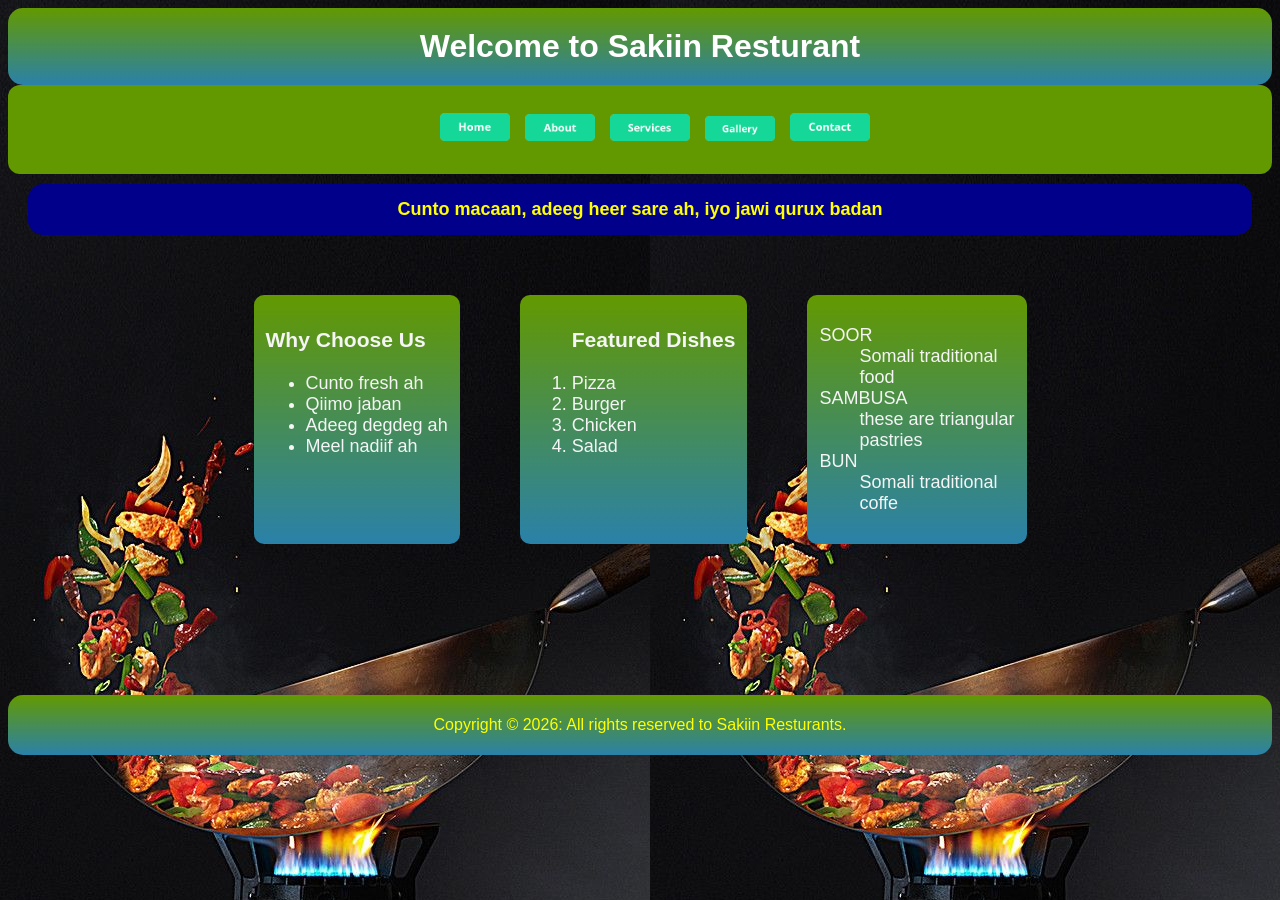
<file: index.html>
<!doctype html>
<html lang="en">
  <head>
    <link rel="stylesheet" href="" />
    <meta charset="UTF-8" />
    <meta name="viewport" content="width=device-width, initial-scale=1.0" />
    <title>Sakiin Resturants</title>
    <link rel="stylesheet" href="a.css">
  </head>
  <body style="background-image: url(images/bagg.jpg);">
    <h1>Welcome to Sakiin Resturant</h1>
    <nav>
      <ul>
        <a href="index.html"><img src="images/Home.png" alt="Home" width="70"></a>&nbsp;&nbsp;
        <a href="about.html"><img src="images/About.png" alt="ABout" width="70"></a>&nbsp;&nbsp;
        <a href="Services.html"><img src="images/services.png" alt="Services" width="80"></a>&nbsp;&nbsp;
        <a href="Gallery.html"><img src="images/gallery.png" alt="Gallery" width="70"></a>&nbsp;&nbsp;
        <a href="contact.html"><img src="images/contact.png" alt="Contact" width="80"></a>&nbsp;&nbsp;
    </nav>
    <main>
      <div>
        <h2>Cunto macaan, adeeg heer sare ah, iyo jawi qurux badan</h2>
      </div>
      <div class="mustaf">
        <div class="cali">
          <h3><b>Why Choose Us</b></h3>
          <ul>
            <li>Cunto fresh ah</li>
            <li>Qiimo jaban</li>
            <li>Adeeg degdeg ah</li>
            <li>Meel nadiif ah</li>
          </ul>
        </div>
        <div class="cali">
          <ol>
            <h3>Featured Dishes</h3>
            <li>Pizza</li>
            <li>Burger</li>
            <li>Chicken</li>
            <li>Salad</li>
          </ol>
        </div>
        <div class="cali">
          <dl>
            <dt>SOOR</dt>
            <dd>
              Somali traditional <br />
              food
            </dd>
            <dt>SAMBUSA</dt>
            <dd>
              these are triangular <br />
              pastries
            </dd>
            <dt>BUN</dt>
            <dd>
              Somali traditional <br />
              coffe
            </dd>
          </dl>
        </div>
      </div>
      
    </main>
    <footer>
      <p>Copyright &copy; 2026: All rights reserved to Sakiin Resturants.</p>
    </footer>
  </body>
</html>
</file>
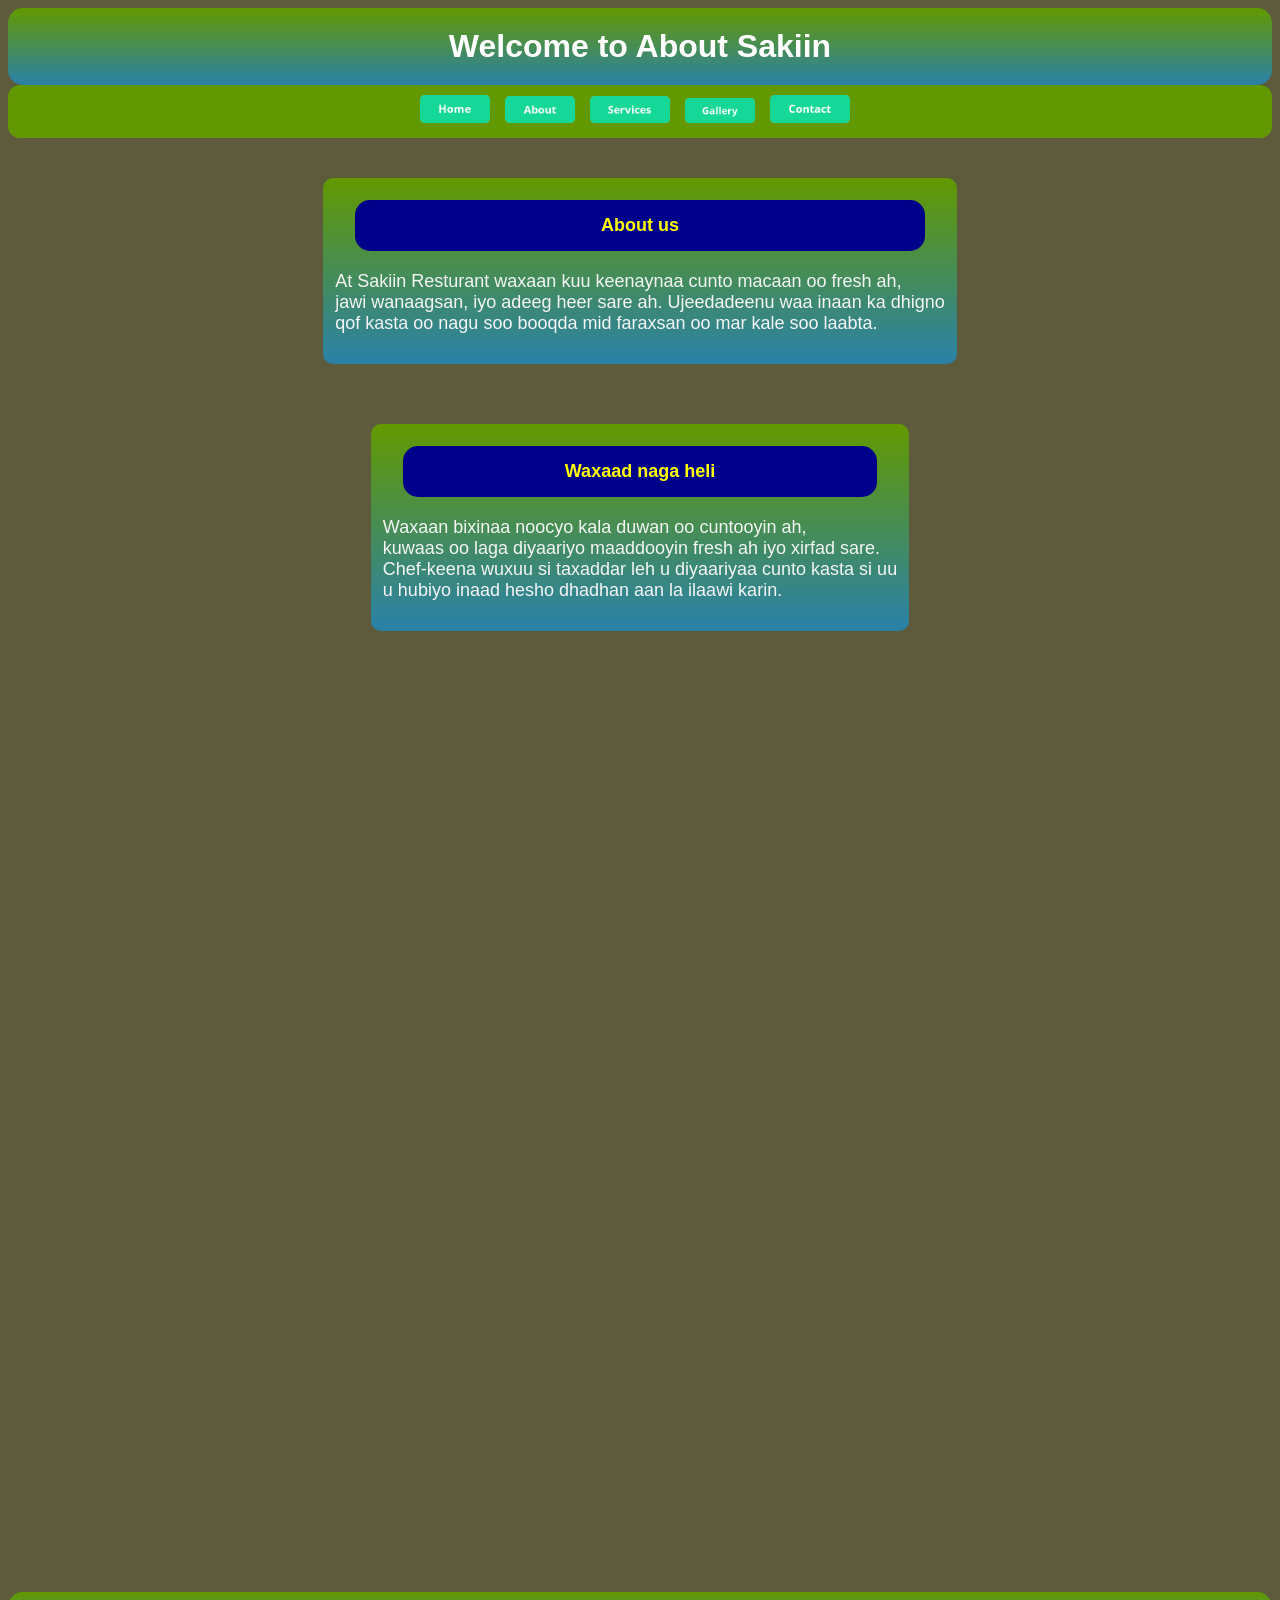
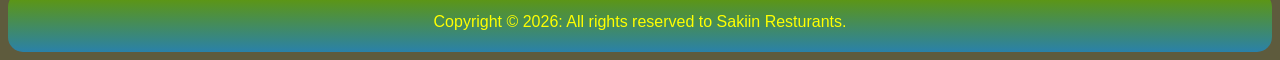
<file: about.html>
<!doctype html>
<html lang="en">
  <head>
    <link rel="stylesheet" href="" />
    <meta charset="UTF-8" />
    <meta name="viewport" content="width=device-width, initial-scale=1.0" />
    <title>Sakiin Resturants</title>
    <link rel="stylesheet" href="a.css">
  </head>
  <body>
    <h1>Welcome to About Sakiin</h1>
    <nav>
        <a href="index.html"><img src="images/Home.png" alt="Home" width="70"></a>&nbsp;&nbsp;
        <a href="about.html"><img src="images/About.png" alt="ABout" width="70"></a>&nbsp;&nbsp;
        <a href="Services.html"><img src="images/services.png" alt="Services" width="80"></a>&nbsp;&nbsp;
        <a href="Gallery.html"><img src="images/gallery.png" alt="Gallery" width="70"></a>&nbsp;&nbsp;
        <a href="contact.html"><img src="images/contact.png" alt="Contact" width="80"></a>&nbsp;&nbsp;
    </nav>
    <main>
      <div class="mustaf">
        <div class="cali">
    <h2>About us</h2>
    <p>At Sakiin Resturant waxaan kuu keenaynaa cunto macaan oo fresh ah,<br>
       jawi wanaagsan, iyo adeeg heer sare ah. Ujeedadeenu waa inaan ka dhigno<br> 
       qof kasta oo nagu soo booqda mid faraxsan oo mar kale soo laabta. </p>
       </div>
       <div class="cali">
       <h2>Waxaad naga heli</h2>
       <p>Waxaan bixinaa noocyo kala duwan oo cuntooyin ah,<br>
         kuwaas oo laga diyaariyo maaddooyin fresh ah iyo xirfad sare.<br>
          Chef-keena wuxuu si taxaddar leh u diyaariyaa cunto kasta si uu<br>
           u hubiyo inaad hesho dhadhan aan la ilaawi karin.</p>
           </div>
          </div>
          <video autoplay muted loop playsinline id="vid"><source src="videos/rest.mp4" type="video/mp4">
         </video>
          <footer>
      <p>Copyright &copy; 2026: All rights reserved to Sakiin Resturants.</p>
    </footer>
      </main>
    </body>
    <html>
</file>
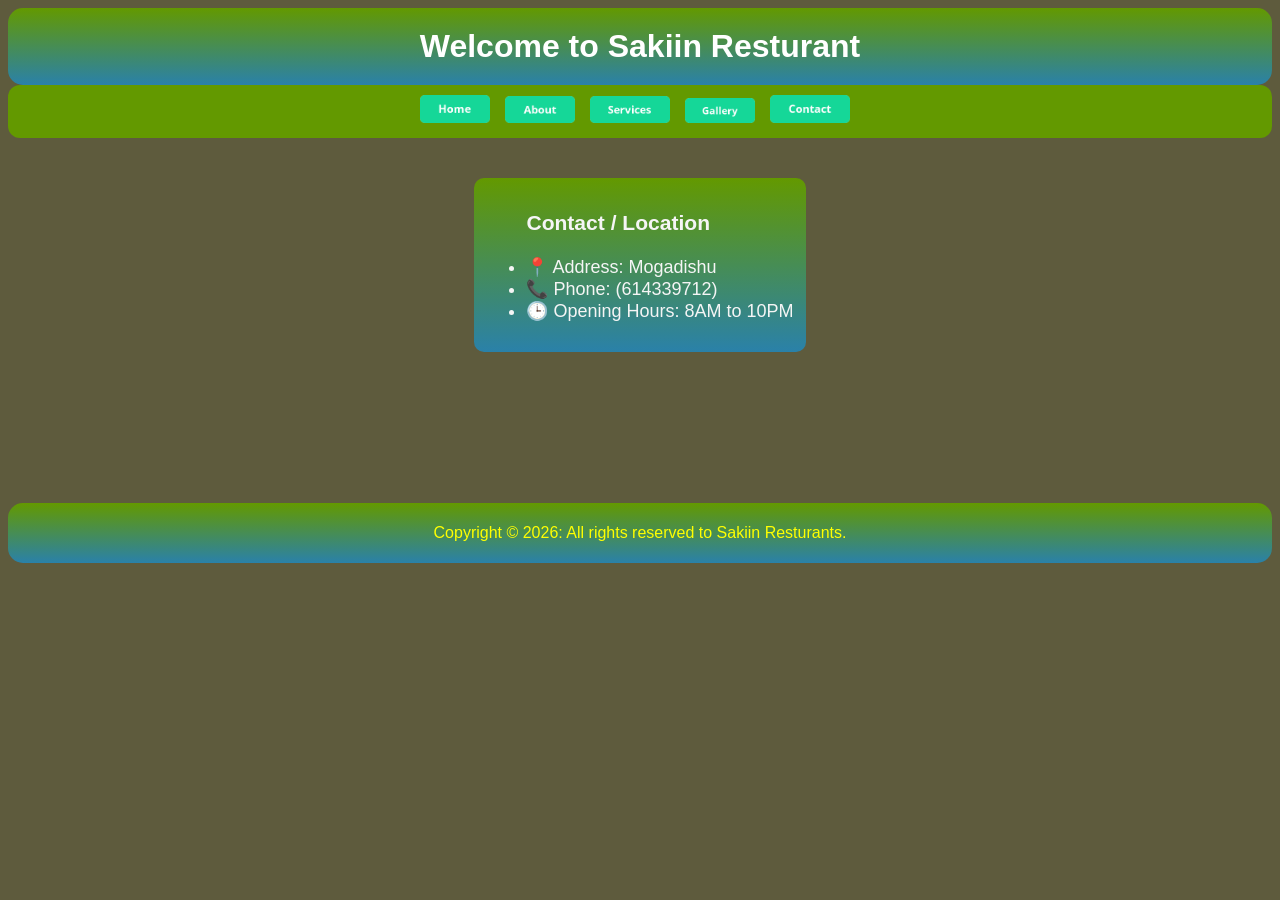
<file: contact.html>
<!doctype html>
<html lang="en">
  <head>
    <link rel="stylesheet" href="" />
    <meta charset="UTF-8" />
    <meta name="viewport" content="width=device-width, initial-scale=1.0" />
    <title>Sakiin Resturants</title>
    <link rel="stylesheet" href="a.css">
  </head>
  <body>
    <h1>Welcome to Sakiin Resturant</h1>
    <nav>
        <a href="index.html"><img src="images/Home.png" alt="Home" width="70"></a>&nbsp;&nbsp;
        <a href="about.html"><img src="images/About.png" alt="ABout" width="70"></a>&nbsp;&nbsp;
        <a href="Services.html"><img src="images/services.png" alt="Services" width="80"></a>&nbsp;&nbsp;
        <a href="Gallery.html"><img src="images/gallery.png" alt="Gallery" width="70"></a>&nbsp;&nbsp;
        <a href="contact.html"><img src="images/contact.png" alt="Contact" width="80"></a>&nbsp;&nbsp;
    </nav>
    <main>
      <div class="mustaf">
        <div class="cali">
     <ul>
        <h3>Contact / Location</h3>
        <li>📍 Address: Mogadishu</li>
        <li>📞 Phone: (614339712)</li>
        <li>🕒 Opening Hours: 8AM to 10PM</li>
      </ul>
      </div>
      </div>
      </main>
     <footer>
      <p>Copyright &copy; 2026: All rights reserved to Sakiin Resturants.</p>
    </footer>
  </body>
</html>
    </body>
    </html>
</file>
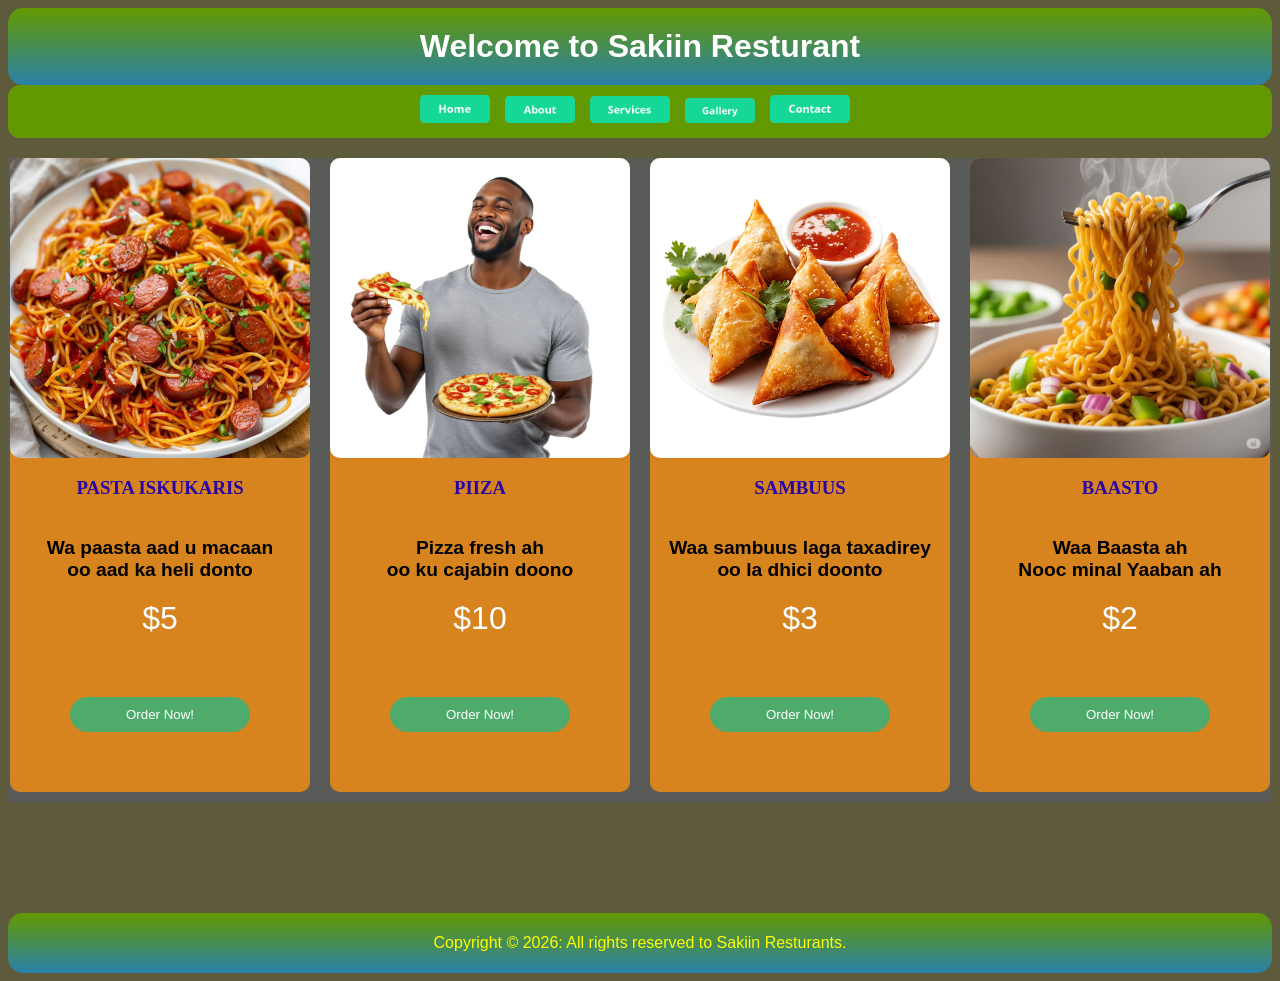
<file: Gallery.html>
<!doctype html>
<html lang="en">
  <head>
    <link rel="stylesheet" href="" />
    <meta charset="UTF-8" />
    <meta name="viewport" content="width=device-width, initial-scale=1.0" />
    <title>Sakiin Resturants</title>
    <link rel="stylesheet" href="a.css" />
    <style>
      .main {
        background-color: rgb(88, 91, 88);
        display: flex;
        margin-top: 20px;
        gap: 20px;
        flex-wrap: wrap;
        justify-content: center;
      }
      .img {
        width: 300px;
      }
      .box {
        /* gap: 20px; */
        background: rgb(215, 132, 30);
        display: flex;
        flex-direction: column;
        margin-bottom: 10px;
        justify-content: center;
        border-radius: 10px;
      }
      .nuun {
        text-align: center;
        font-size: larger;
        color: #000000;
        font-weight: bold;
        font-family: 'Franklin Gothic Medium', 'Arial Narrow', Arial, sans-serif;
      }
      .btn {
        background-color: #4eab6c;
        color: white;
        border: none;
        padding: 10px 50px;
        margin-bottom: 10px;
        margin: 60px ;
        border-radius: 20px;
      }
      .man {
        text-align: center;
        font-size: xx-large;
        
        
      }
      .cuno {
        text-align: center;
        color: rgb(39, 0, 167);
        font-family: Cambria, Cochin, Georgia, Times, 'Times New Roman', serif;

      }
      .img {
        border-radius: 10px;
      }
    </style>
  </head>
  <body>
    <h1>Welcome to Sakiin Resturant</h1>
    <nav>
      <a href="index.html"
        ><img src="images/Home.png" alt="Home" width="70" /></a
      >&nbsp;&nbsp;
      <a href="about.html"
        ><img src="images/About.png" alt="ABout" width="70" /></a
      >&nbsp;&nbsp;
      <a href="Services.html"
        ><img src="images/services.png" alt="Services" width="80" /></a
      >&nbsp;&nbsp;
      <a href="Gallery.html"
        ><img src="images/gallery.png" alt="Gallery" width="70" /></a
      >&nbsp;&nbsp;
      <a href="contact.html"
        ><img src="images/contact.png" alt="Contact" width="80" /></a
      >&nbsp;&nbsp;
    </nav>
    <main>
      <div class="main">
        <div class="box">
          <img class="img" src="./images/1.jpg" alt="" />
          <h3 class="cuno">PASTA ISKUKARIS</h3>
          <p class="nuun">Wa paasta aad u macaan <br> oo aad ka heli donto</p>
          <span class="man">$5</span>
          <button class="btn">Order Now!</button>
        </div>
        <div class="box">
          <img class="img" src="./images/4.jpg" alt="" />
          <h3 class="cuno">PIIZA</h3>
          <p class="nuun">Pizza fresh ah <br>oo ku cajabin doono</p>
          <span class="man">$10</span>
          <button class="btn">Order Now!</button>
        </div>
        <div class="box">
          <img class="img" src="./images/5.jpg" alt="" />
          <h3 class="cuno">SAMBUUS</h3>
          <p class="nuun">Waa sambuus laga taxadirey <br>oo la dhici doonto</p>
          <span class="man">$3</span>
          <button class="btn">Order Now!</button>
        </div>
        <div class="box">
          <img class="img" src="./images/3.jpg" alt="" />
          <h3 class="cuno">BAASTO</h3>
          <p class="nuun">Waa Baasta ah <br>Nooc minal Yaaban ah</p>
          <span class="man">$2</span>
          <button class="btn">Order Now!</button>
        </div>
      </div>
    </main>
    <footer>
      <p>Copyright &copy; 2026: All rights reserved to Sakiin Resturants.</p>
    </footer>
  </body>
</html>
</file>
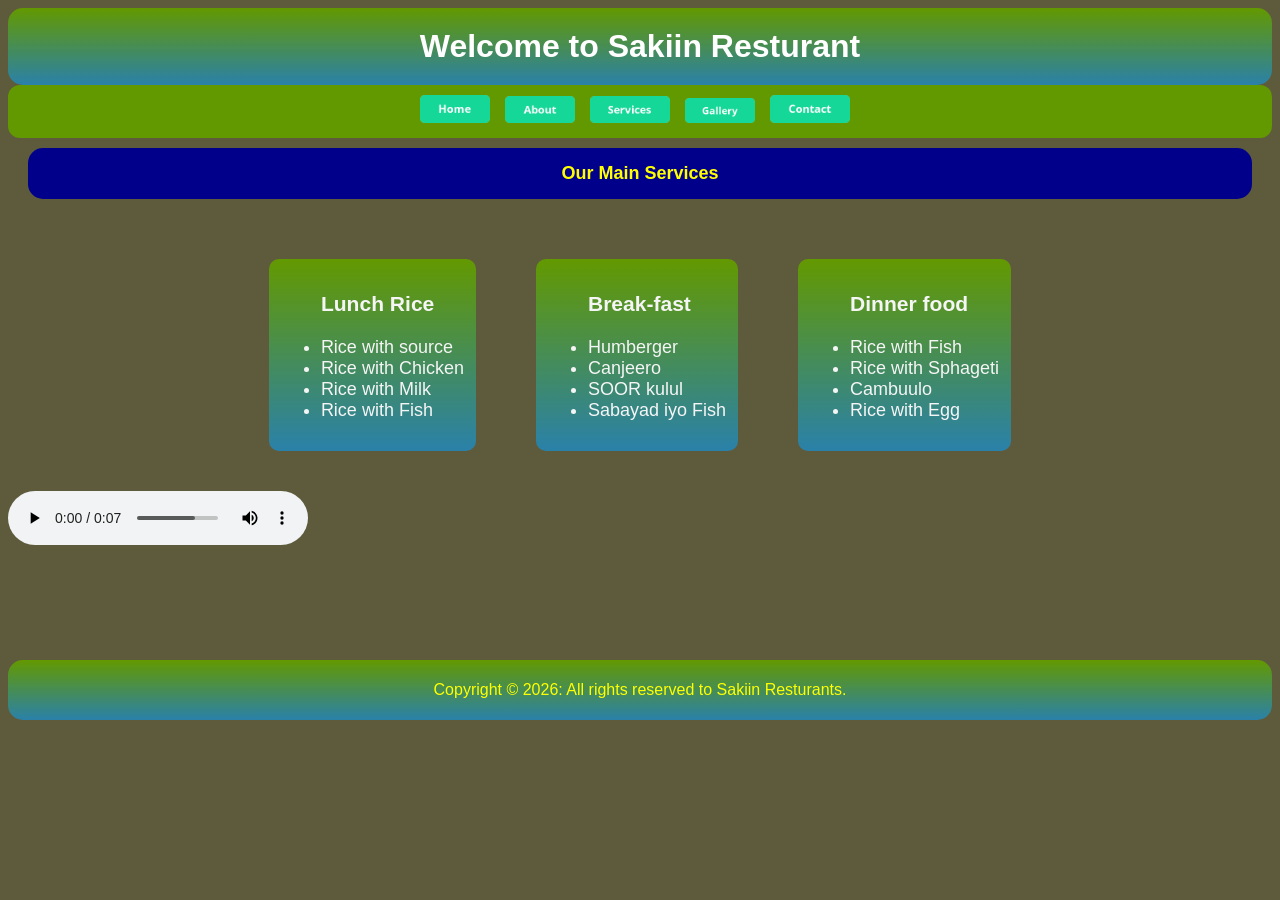
<file: Services.html>
<!doctype html>
<html lang="en">
  <head>
    <link rel="stylesheet" href="" />
    <meta charset="UTF-8" />
    <meta name="viewport" content="width=device-width, initial-scale=1.0" />
    <title>Sakiin Resturants</title>
    <link rel="stylesheet" href="a.css">
  </head>
  <body>
    <h1>Welcome to Sakiin Resturant</h1>
    <nav>
        <a href="index.html"><img src="images/Home.png" alt="Home" width="70"></a>&nbsp;&nbsp;
        <a href="about.html"><img src="images/About.png" alt="ABout" width="70"></a>&nbsp;&nbsp;
        <a href="Services.html"><img src="images/services.png" alt="Services" width="80"></a>&nbsp;&nbsp;
        <a href="Gallery.html"><img src="images/gallery.png" alt="Gallery" width="70"></a>&nbsp;&nbsp;
        <a href="contact.html"><img src="images/contact.png" alt="Contact" width="80"></a>&nbsp;&nbsp;
    </nav>
    <main>
      <h2>Our Main Services</h2>
      <div class="mustaf">
        <div class="cali">
        <ul>
          <h3>Lunch Rice</h3>
          <li>Rice with source</li>
          <li>Rice with Chicken</li>
          <li>Rice with Milk</li>
          <li>Rice with Fish</li>
        </ul>
        </div>
        <div class="cali">
        <ul>
          <h3>Break-fast</h3>
          <li>Humberger</li>
          <li>Canjeero</li>
          <li>SOOR kulul</li>
          <li>Sabayad iyo Fish</li>
        </ul>
        </div>
        <div class="cali">
        <ul>
          <h3>Dinner food</h3>
          <li>Rice with Fish</li>
          <li>Rice with Sphageti</li>
          <li>Cambuulo</li>
          <li>Rice with Egg</li>
        </ul>
        </div>
        </div>
        <audio controls><source src="Audio/V3.wav" type="audio/mpeg"></audio>
     </main>
    <footer>
      <p>Copyright &copy; 2026: All rights reserved to Sakiin Resturants.</p>
    </footer>
  </body>
</html>
</file>
<file: a.css>
h1{
  background: linear-gradient(rgb(99, 153, 0), rgb(42, 129, 169));
  color: rgb(255, 255, 255);
  text-align: center;
  flex-wrap: wrap;
  border-radius: 15px;
  padding: 20px;
  margin: 0px;
  margin-top: px;
  font-size: x-larger;
}
nav{
  background-color: rgb(99, 153, 0);
  flex-wrap: wrap;
  border-radius: 12px;
  padding: 10px;
  margin: 0px;
  margin-top: 0px;
  font-size: large;
  text-align: center;

}

body{
  color: white;
  background-color: rgb(94, 91, 61);

}

a{
  color: blue;
  text-decoration: none;
  
}
h2{
   background-color: darkblue;
  color: yellow;
  text-align: center;
  flex-wrap: wrap;
  border-radius: 15px;
  margin: 20px;
  padding: 15px;
  margin-top: 10px;
  font-size: large;
}
footer{
    background: linear-gradient(rgb(99, 153, 0), rgb(42, 129, 169));
  color: yellow;
  text-align: center;
  flex-wrap: wrap;
  border-radius: 15px;
  padding: 5px;
  margin: 0px;
  margin-top: px;
  font-size: x-larger;
  margin-top: 111px;
}
.mustaf{
  display: flex;
  gap: 20px;
  justify-content: center;
  padding: 20px;
  columns: darkblue;
  flex-wrap: wrap;

}
.cali{
  background: linear-gradient(rgb(99, 153, 0), rgb(42, 129, 169));

  border-radius: 10px;
  flex-wrap: wrap;
  margin: 20px;
  padding: 12px;
  font-size: large;
  color: whitesmoke;
}

h3{
  columns: rgb(0, 0, 250);
}

.Sawiro{
  display: grid;
  display: flex;
  gap: 10px;
  justify-content: space-evenly;
}
.sawir{
  border-radius: 20px;
  display: flex;
  flex-wrap: nowrap;


}
#vid{
  height: 90vh;
  width: 100%;
  justify-content: center;
  align-content: center;
  align-items: center;
  position: relative;
  object-fit: cover;
  display: block;
}

#nune{
  border-radius: 50px;
}
*{
  font-family: Verdana, Geneva, Tahoma, sans-serif;
}
</file>
